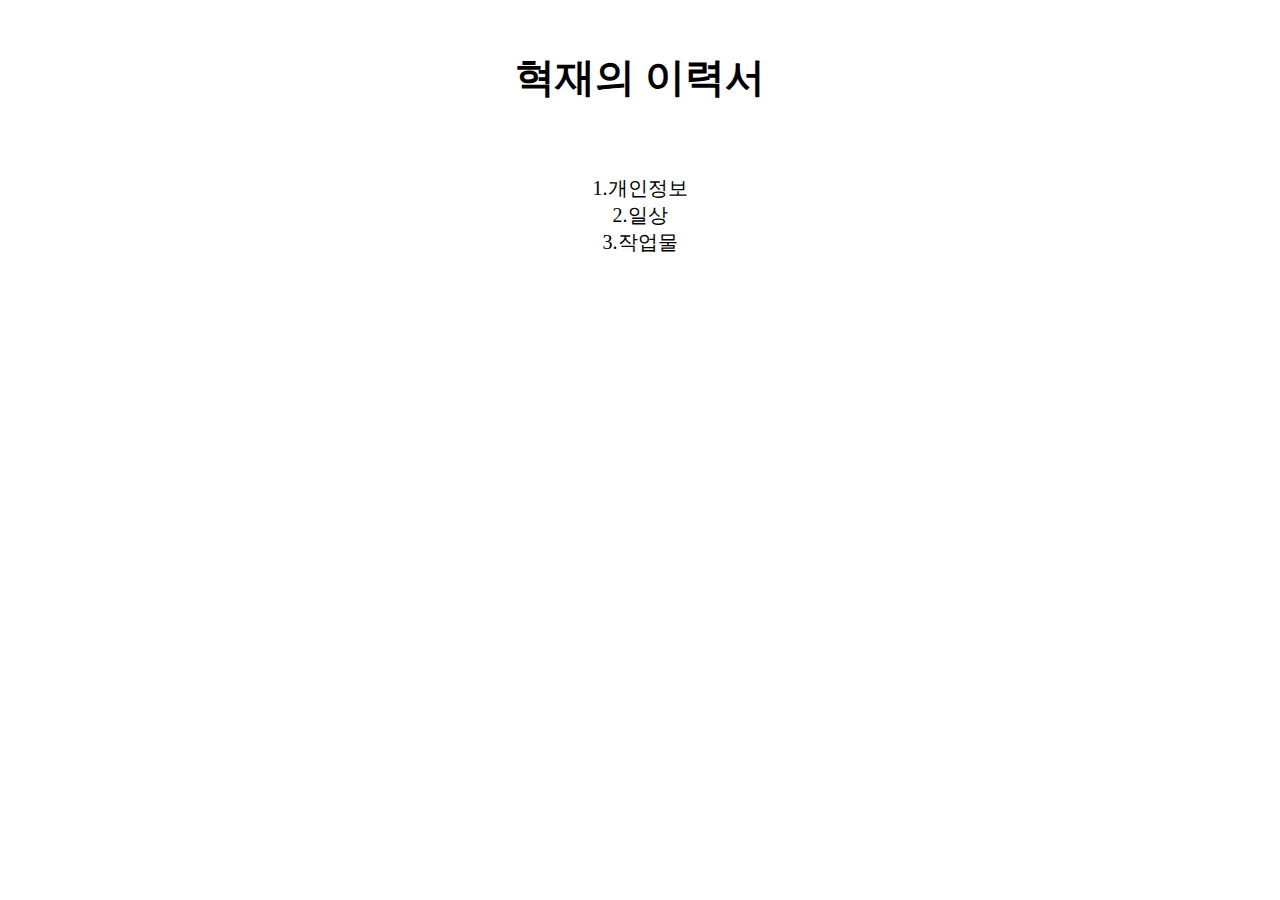
<file: index.html>
<!DOCTYPE html>
<html>
  <head>
    <title>혁재의 이력서</title>
    <meta charset="utf-8">
    <style>
      body {
        margin: 0px;
      }
      a {
        color: black;
        text-decoration: none;
        }
      h1 {
         font-size: 250%;
         text-align: center;
         margin: 0px;
         padding: 50px;
         }
       #listarticle ol {
         text-align: center;
         padding: 0px;
         font-size: 20px;
       }
    </style>
  </head>
  <body>
    <h1><a href="index.html">혁재의 이력서</a></h1>
    <div id="listarticle">
      <ol>
        <li><a href="1.개인정보.html">1.개인정보</a></li>
        <li><a href="2.일상.html">2.일상</a></li>
        <li><a href="3.작업물.html">3.작업물</a></li>
      </ol>
    </div>
  </body>
</html>
</file>
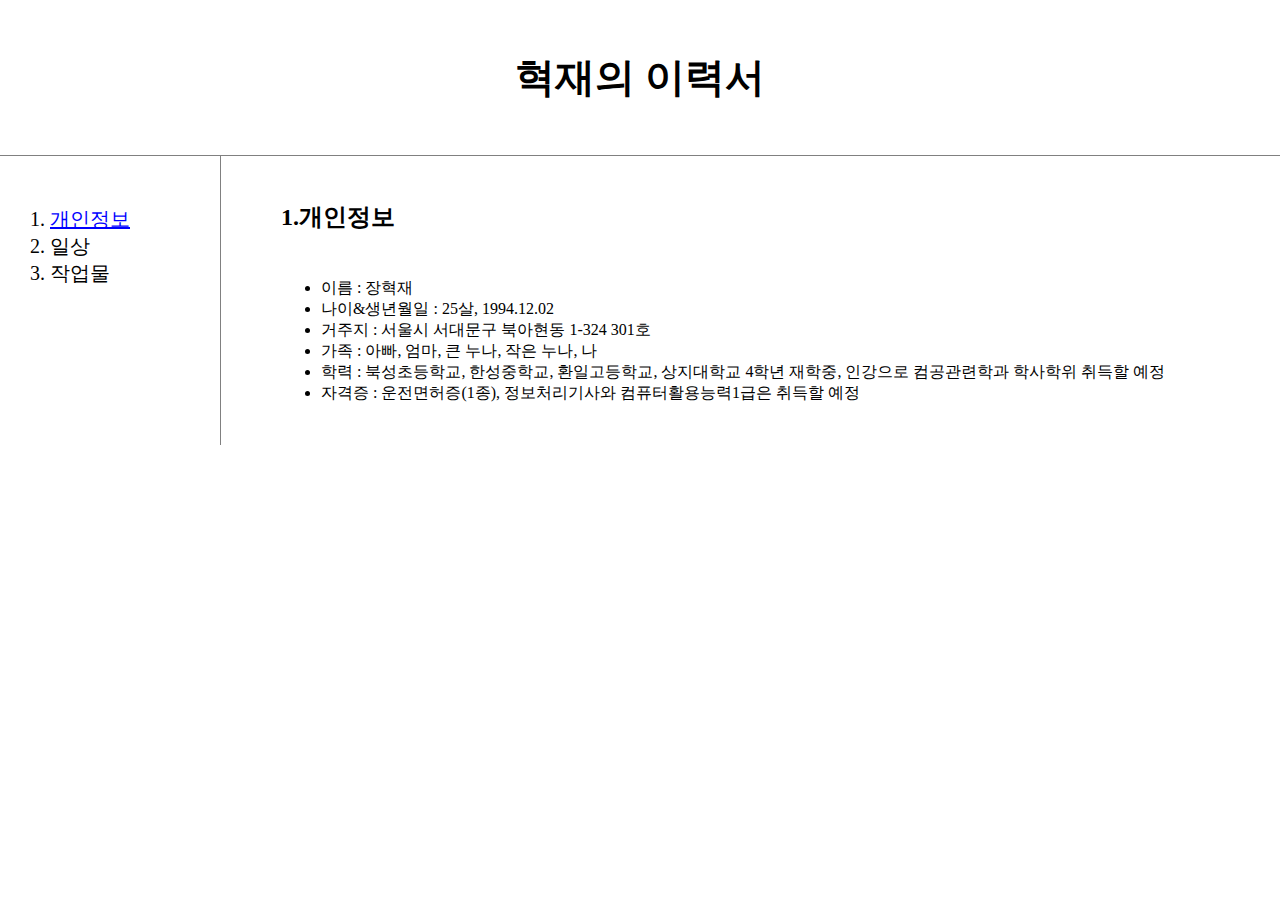
<file: 1.개인정보.html>
<!DOCTYPE html>
<html>
  <head>
    <title>혁재의 개인정보</title>
    <meta charset="utf-8">
    <link rel="stylesheet" href="style.css">
  </head>
  <body>
    <h1><a href="index.html">혁재의 이력서</a></h1>
     <div id="listarticle">
        <ol>
          <li><a href="1.개인정보.html" style="color:blue;text-decoration:underline">개인정보</a></li>
          <li><a href="2.일상.html">일상</a></li>
          <li><a href="3.작업물.html">작업물</a></li>
        </ol>
      <div id="article">
        <h2>1.개인정보</h2>
        <ul>
          <li style="margin-top:45px">이름 : 장혁재</li>
          <li>나이&생년월일 : 25살, 1994.12.02</li>
          <li>거주지 : 서울시 서대문구 북아현동 1-324 301호</li>
          <li>가족 : 아빠, 엄마, 큰 누나, 작은 누나, 나</li>
          <li>학력 : 북성초등학교, 한성중학교, 환일고등학교, 상지대학교 4학년 재학중, 인강으로 컴공관련학과 학사학위 취득할 예정</li>
          <li>자격증 : 운전면허증(1종), 정보처리기사와 컴퓨터활용능력1급은 취득할 예정</li>
        </ul>
      </div>
    </div>
  </body>
</html>
</file>
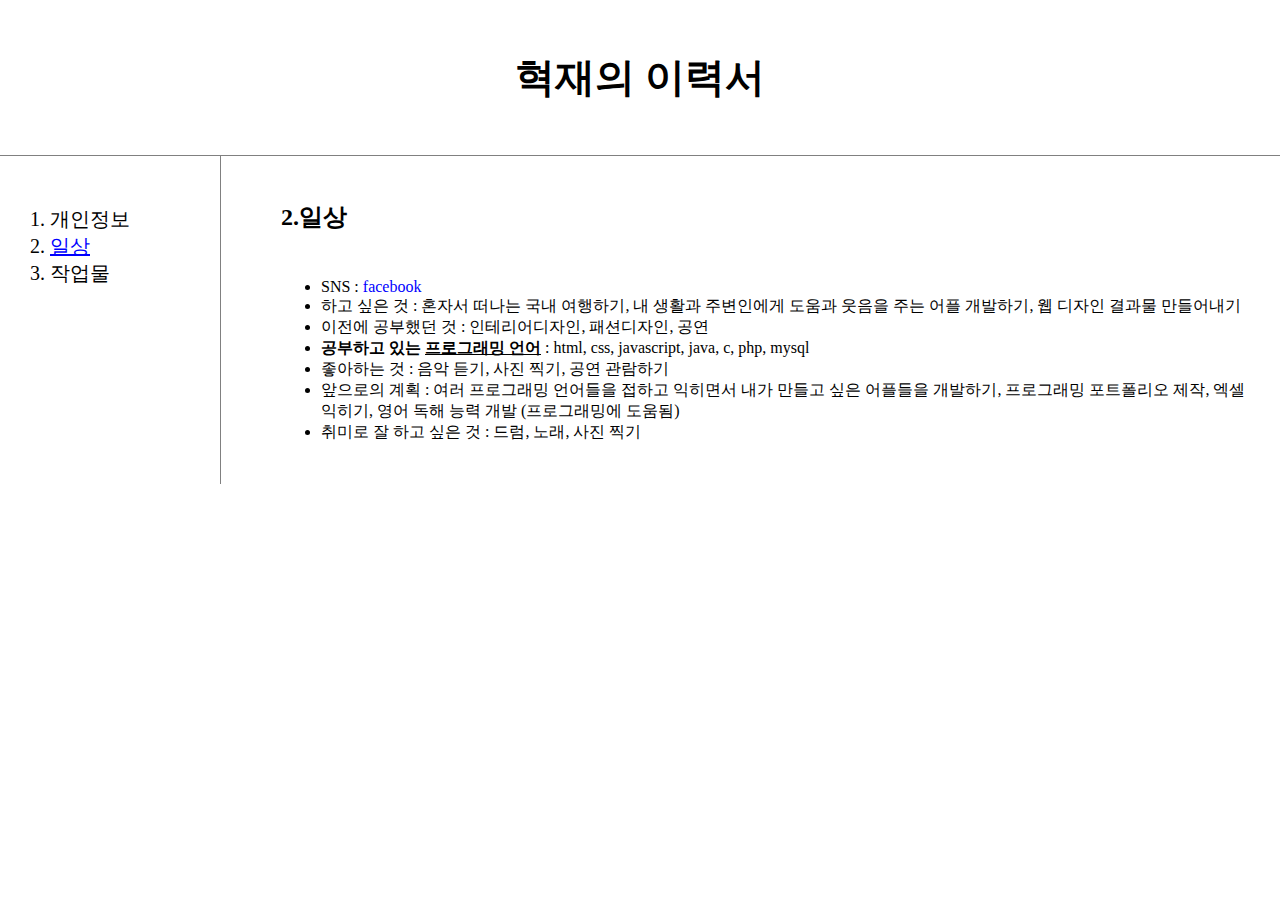
<file: 2.일상.html>
<!DOCTYPE html>
<html>
  <head>
    <title>혁재의 일상</title>
    <meta charset="utf-8">
    <link rel="stylesheet" href="style.css">
  </head>
  <body>
    <h1><a href="index.html">혁재의 이력서</a></h1>
     <div id="listarticle">
      <ol>
        <li><a href="1.개인정보.html">개인정보</a></li>
        <li><a href="2.일상.html" style="color:blue;text-decoration:underline">일상</a></li>
        <li><a href="3.작업물.html">작업물</a></li>
      </ol>
      <div id="article">
        <h2>2.일상</h2>
          <ul>
            <li style="margin-top:45px">SNS : <a href="https://www.facebook.com/profile.php?id=100003826943105" style="color:blue" target="_blank" title="혁재의 사생활">facebook</a></li>
            <li>하고 싶은 것 : 혼자서 떠나는 국내 여행하기, 내 생활과 주변인에게 도움과 웃음을 주는 어플 개발하기, 웹 디자인 결과물 만들어내기</li>
            <li>이전에 공부했던 것 : 인테리어디자인, 패션디자인, 공연</li>
            <li><strong>공부하고 있는 <u>프로그래밍 언어</u></strong> : html, css, javascript, java, c, php, mysql</li>
            <li>좋아하는 것 : 음악 듣기, 사진 찍기, 공연 관람하기</li>
            <li>앞으로의 계획 : 여러 프로그래밍 언어들을 접하고 익히면서 내가 만들고 싶은 어플들을 개발하기, 프로그래밍 포트폴리오 제작, 엑셀 익히기, 영어 독해 능력 개발 (프로그래밍에 도움됨)</li>
            <li>취미로 잘 하고 싶은 것 : 드럼, 노래, 사진 찍기</li>
          </ul>
        </div>
      </div>
  </body>
</html>
</file>
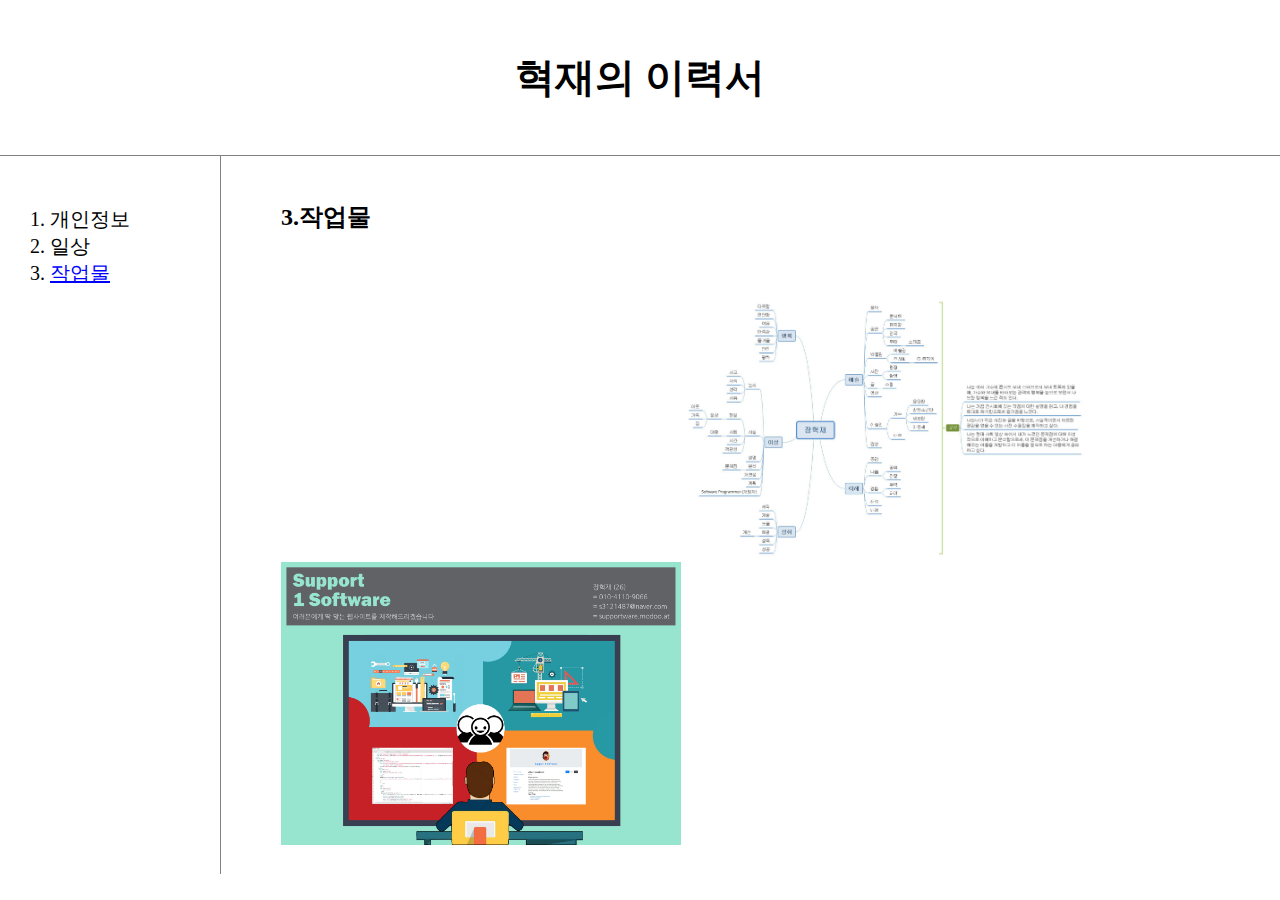
<file: 3.작업물.html>
<!DOCTYPE html>
<html>
  <head>
    <title>혁재의 작업물</title>
    <meta charset="utf-8">
    <link rel="stylesheet" href="style.css">
  </head>
  <body>
    <h1><a href="index.html">혁재의 이력서</a></h1>
      <div id="listarticle">
        <ol>
          <li><a href="1.개인정보.html">개인정보</a></li>
          <li><a href="2.일상.html">일상</a></li>
          <li><a href="3.작업물.html" style="color:blue;text-decoration:underline">작업물</a></li>
        </ol>
        <div id="article">
          <h2>3.작업물</h2>
            <iframe src="https://www.youtube.com/embed/A2z1SQGCFSU" frameborder="0" width="400" height="252" allow="autoplay; encrypted-media" allowfullscreen></iframe>
            <a href="마인드맵.jpg" target="_blank" title="자신에 대한 고찰"><img src="마인드맵.jpg" width="400px" style="margin-top:45px"></a>
            <a href="포스터.jpg" target="_blank" title="웹디자인 실습"><img src="포스터.jpg" width="400px"></a>
        </div>
      </div>
  </body>
</html>
</file>
<file: style.css>
body {
  margin: 0px;
}
a {
  color: black;
  text-decoration: none;
  }
h1 {
   font-size: 250%;
   text-align: center;
   border-bottom: 1px solid gray;
   margin: 0px;
   padding: 50px;
   }
 #listarticle ol {
   border-right: 1px solid gray;
   width: 120px;
   margin: 0px;
   padding: 50px;
   font-size: 20px;
 }
 #listarticle {
   display: grid;
   grid-template-columns: 1fr 4fr;
 }
 #article {
   padding: 25px;
 }
 @media(max-width:800px) {
   #listarticle ol {
     border-right: none;
   }
   h1 {
      border-bottom: none;
   }
   #listarticle {
     display: block;
   }
 }
</file>
